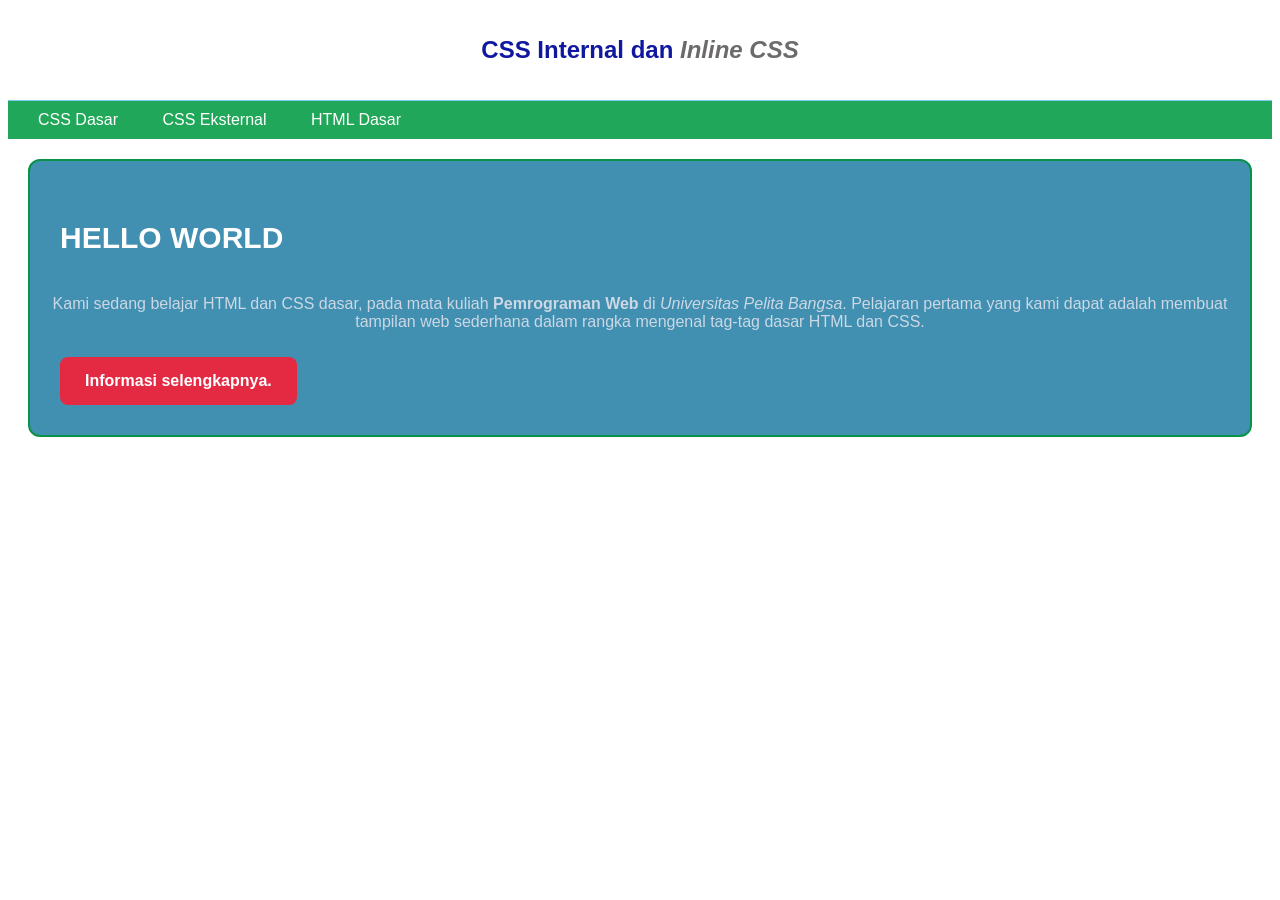
<file: lab2_css_dasar.html>
<!DOCTYPE html>
<html lang="en">
<head>
    <meta charset="UTF-8">
    <meta name="viewport" content="width=device-width, initial-scale=1.0">
    <title>CSS Dasar</title>

    <!-- Menyisipkan CSS eksternal -->
    <link rel="stylesheet" href="style_eksternal.css" type="text/css">
    
</head>
<body>

    <header>
        <h1>CSS Internal dan <i>Inline CSS</i></h1>
    </header>

    <nav>
        <a href="lab2_css_dasar.html">CSS Dasar</a>
        <a href="lab2_css_eksternal.html">CSS Eksternal</a>
        <a href="lab1_tag_dasar.html">HTML Dasar</a>
    </nav>

    <!-- CSS ID Selector -->
    <div id="intro">
        <h1>Hello World</h1>

        <p style="text-align: center; color: #ccd8e4;">
            Kami sedang belajar HTML dan CSS dasar,
            pada mata kuliah <b>Pemrograman Web</b>
            di <i>Universitas Pelita Bangsa</i>.
            Pelajaran pertama yang kami dapat adalah
            membuat tampilan web sederhana dalam rangka
            mengenal tag-tag dasar HTML dan CSS.
        </p>

        <!-- CSS Class Selector -->
        <a class="button btn-primary" href="#intro">
            Informasi selengkapnya.
        </a>
    </div>

</body>


<head>
    <meta charset="UTF-8">
    <meta name="viewport" content="width=device-width, initial-scale=1.0">
    <title>CSS Dasar</title>

    <style>
        body {
            font-family: 'Open Sans', sans-serif;
        }

        header {
            min-height: 80px;
            border-bottom: 1px solid #77CCEF;
        }

        h1 {
            font-size: 24px;
            color: #0F189F;
            text-align: center;
            padding: 20px 10px;
        }

        h1 i {
            color: #6d6a6b;
        }
    </style>
</head>

</html>
</file>
<file: style_eksternal.css>
/* Navigasi */
nav {
    background: #20A759;
    color: #fff;
    padding: 10px;
}

nav a {
    color: #fff;
    text-decoration: none;
    padding: 10px 20px;
}

nav .active,
nav a:hover {
    background: #0B6B3A;
}


/* ID Selector */
#intro {
    background: #418fb1;
    border: 1px solid #099249;
    min-height: 100px;
    padding: 10px;
}

#intro h1 {
    text-align: left;
    border: 0;
    color: #fff;
}

/* Class Selector */
.button {
    padding: 15px 20px;
    background: #bebcbd;
    color: #fff;
    display: inline-block;
    margin: 10px;
    text-decoration: none;
}

.btn-primary {
    background: #E42A42;
}

/* Eksperimen CSS */

#intro {
    background: #418fb1;
    border: 2px solid #099249;
    min-height: 150px;
    padding: 20px;
    margin: 20px;
    border-radius: 12px;
}

#intro h1 {
    font-size: 30px;
    text-transform: uppercase;
}

.button {
    padding: 15px 25px;
    background: #bebcbd;
    color: white;
    display: inline-block;
    margin: 10px;
    text-decoration: none;
    border-radius: 8px;
    font-weight: bold;
}

.btn-primary {
    background: #E42A42;
}
</file>
